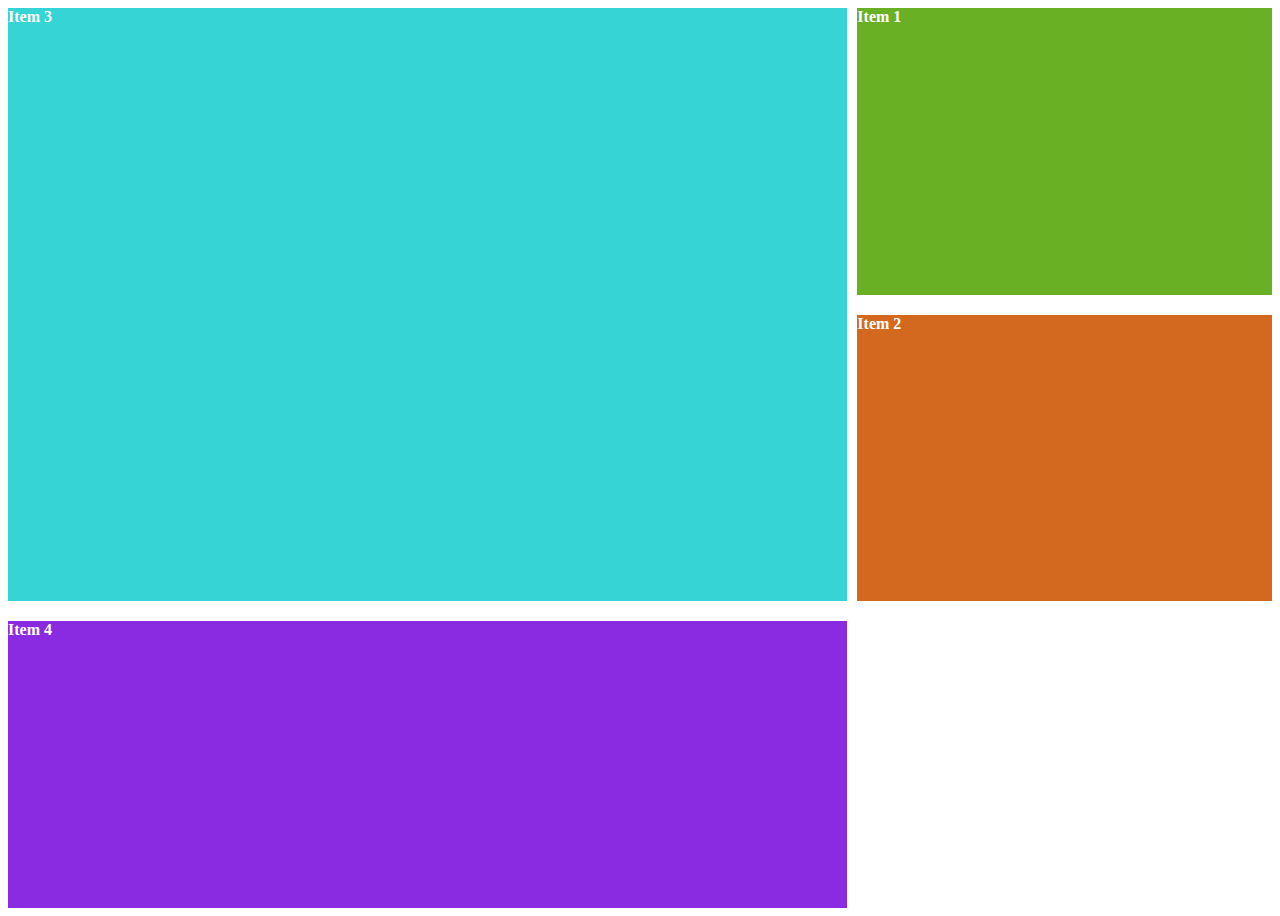
<file: index.html>
<!DOCTYPE html>
<html lang="en">
<head>
    <meta charset="UTF-8">
    <link rel="stylesheet" href="styles.css">
    <title>CSS Grid Tutorial</title>
</head>
<body>
    <div class="container">
        <div class="item one">Item 1</div>
        <div class="item two">Item 2</div>
        <div class="item three">Item 3</div>
        <div class="item four">Item 4</div> 
    </div>



</body>






</html>
</file>
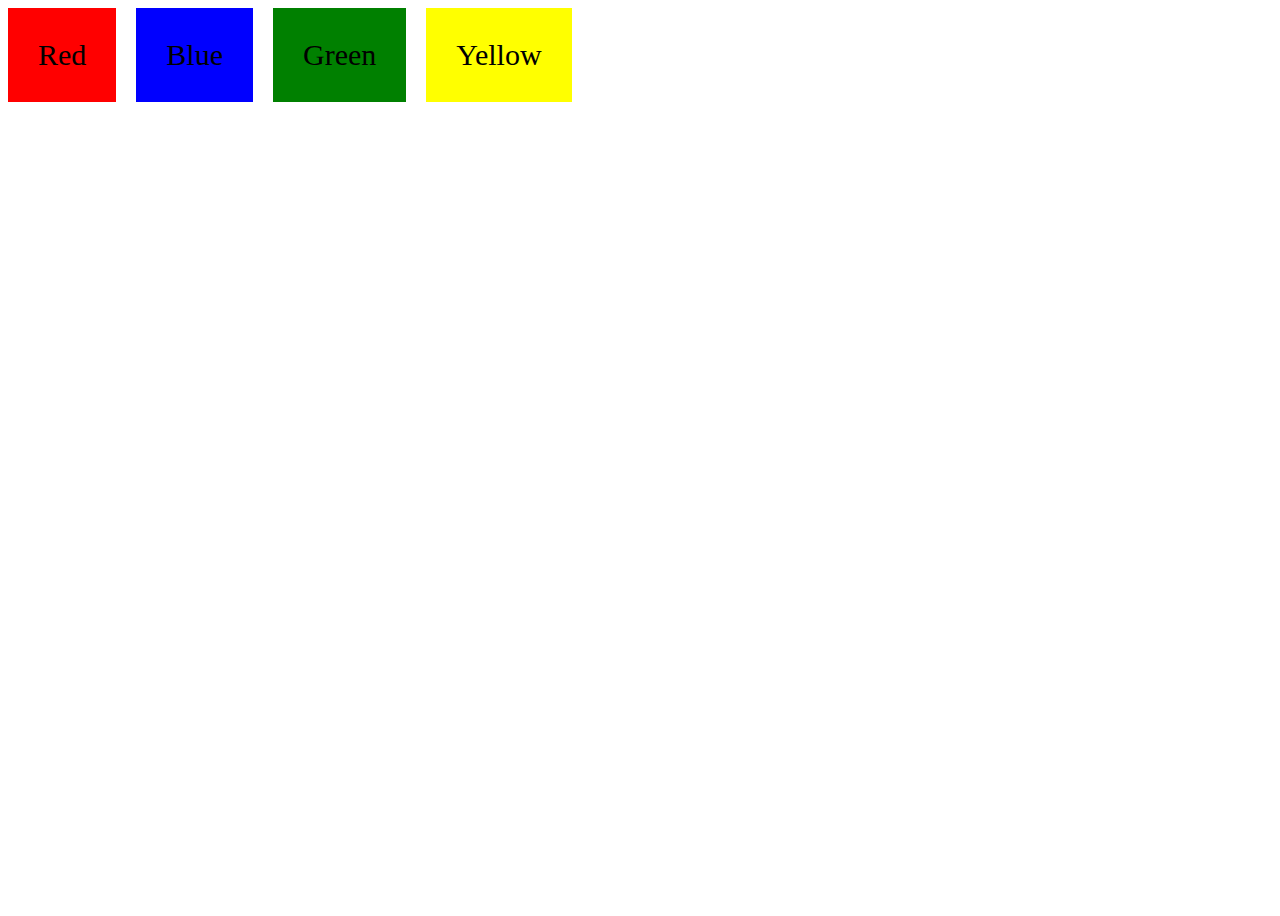
<file: flexbox.html>
<!DOCTYPE html>
<html lang="en">
<head>
    <meta charset="UTF-8">
    <link rel="stylesheet" href="./flexbox-style.css">
    <title>Flexbox Tutorial</title>
</head>
<body>
    <div class="container">
        <div class="item red">Red</div>
        <div class="item blue">Blue</div>
        <div class="item green">Green</div>
        <div class="item yellow">Yellow</div>
    </div>



</body>
</file>
<file: styles.css>
.container {
    display: grid;
    height: 100vh;
    grid-template-columns: repeat(3, 1fr);
    grid-template-rows: repeat(3, 1fr);
    column-gap: 10px;
    row-gap: 20px;
}

.item {
    background-color: blueviolet;
    color: white;
    font-weight: bold;
}

.one {
    background-color: rgb(106, 176, 37);
}

.two {
    background-color: chocolate;
}

.three {
    background-color: rgb(54, 212, 212);
    order: 4;
    grid-column-start: 1;
    grid-column-end: 3;
    grid-row-start: 1;
    grid-row-end: 3;
}

.four {
    order: 4;
    grid-column-start: 1;
    grid-column-end: 3;
    grid-row-start: 3;
    grid-row-end: 4;
}
</file>
<file: flexbox-style.css>
.container {
    height: 100vh;
    display: flex;
    flex-wrap: wrap;
    flex-direction: row;
    justify-content: flex-start;
    align-items: flex-start;
    column-gap: 20px;
    row-gap: 20px;

    


}

.item {
    padding: 30px;
    font-size: 30px;
}

.red {
    background-color: red;
}

.blue {
    background-color: blue;
}

.green {
    background-color: green;
}

.yellow {
    background-color: yellow;
}
</file>
